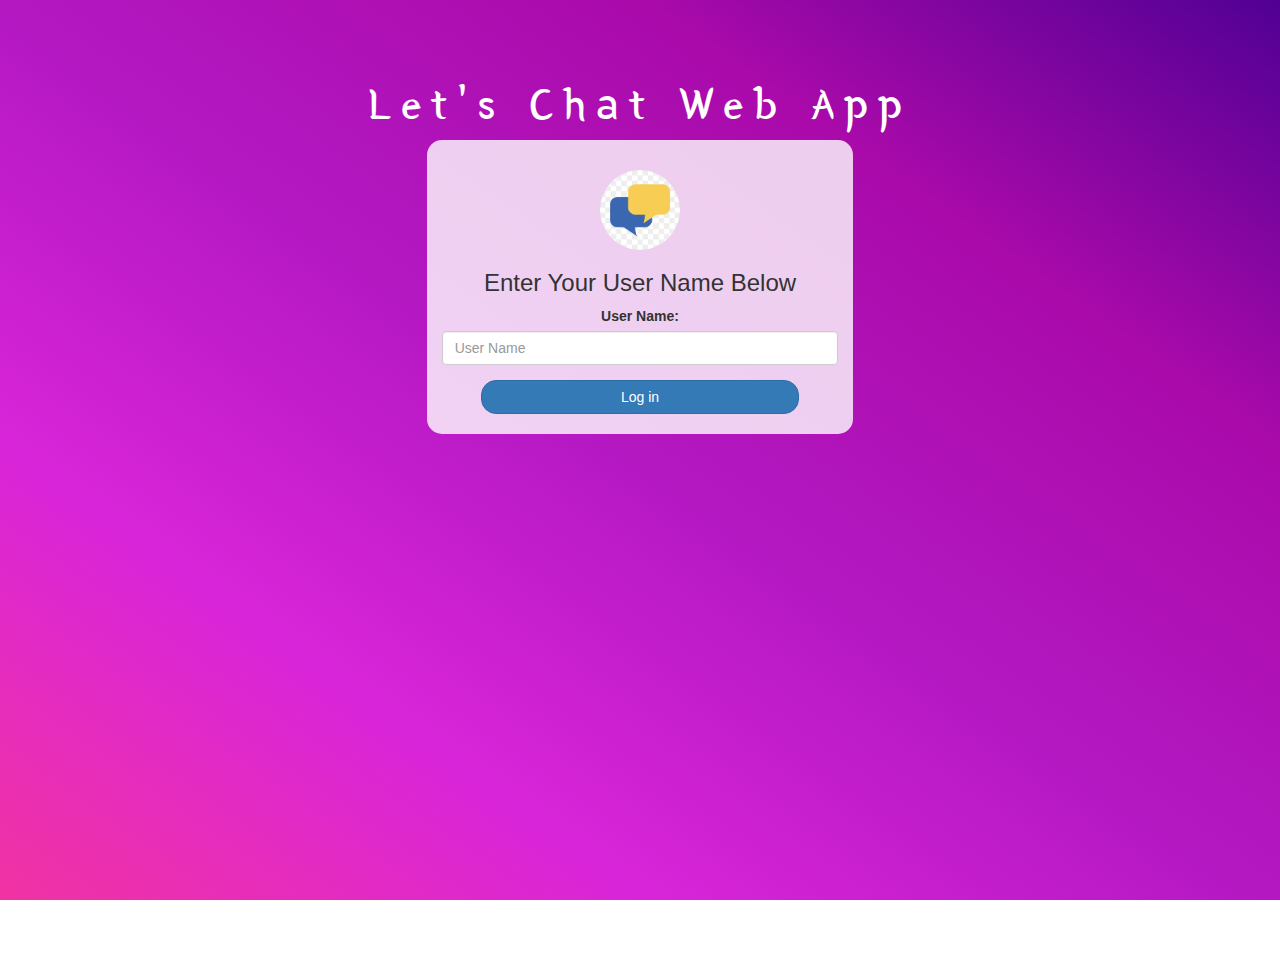
<file: index.html>
<html>
    <head>
        <title>Let's Chat Web App</title>
    <link href="https://fonts.googleapis.com/css?family=Yeon+Sung&display=swap" rel="stylesheet"><meta name="viewport" content="width=device-width, initial-scale=1">
    
    <link rel="stylesheet" href="https://maxcdn.bootstrapcdn.com/bootstrap/3.4.0/css/bootstrap.min.css">
    <script src="https://ajax.googleapis.com/ajax/libs/jquery/3.4.1/jquery.min.js"></script>
    <script src="https://maxcdn.bootstrapcdn.com/bootstrap/3.4.0/js/bootstrap.min.js"></script>
    
    <link rel="stylesheet" type="text/css" href="Kwitter.css">
    <script src="Kwitter.js"></script>
    </head>
    <body>
        <center>
            <h1 class="header">	
                Let's Chat Web App<sup>
            </sup>
        </h1>
            <div class="col-lg-4 col-md-6 col-sm-6 col-xs-11 login_div">
            <img src="[data-uri]" class="logo">
                <h3 >Enter Your User Name Below</h3>
                <div class="form-group">
                  <label >User Name:</label>
                  <input type="text" id="user_name" class="form-control" placeholder="User Name">
        
                </div>
                <button id="login_button" class="btn btn-primary" onclick="addUser()">Log in</button>
                <br><br>
            </div>
        </center>
    </body>
</html>
</file>
<file: Kwitter.css>
html, body
{
  height: 100%;
  margin: 0;
}

body
{
background-image: linear-gradient(to right top, #f133a2, #d925d9, #b318c1, #aa0aaa, #510094);
background-repeat: no-repeat;
}

.header
{
	color: white;font-family: 'Yeon Sung';font-size: 45px;letter-spacing: 10px;margin-top: 80px;
}
.header img
{
	width: 80px;margin-left: -15px;
}

.login_div
{
	background: rgba(255,255,255,0.8);float: none;border-radius: 15px;
}

.logo
{
	width: 80px;margin-top: 30px;border-radius: 40px;
}

#login_button
{
	width: 80%;border-radius: 15px;
}

.room_name
{
	cursor: pointer;
	font-size: 20px;
}


#logout
{
	font-size: 20px; float: right;
}


#output
{
	padding: 10px; width:80%;background: rgba(255,255,255,0.8);border-radius: 15px;
}

.input_div_room_page
{
	width: 80%;
}

.input_div label
{
	color: white;font-size: 20px;
}


.input_div_message_page
{
	position: fixed;bottom: 0px;width: 100%;background: rgba(255,255,255,0.8);
}
.input_div_message_page label
{
	color: black;
}
.input_div_message_page #msg
{
	width: 80%;
}
.input_div_message_page button
{
	margin-top: 15px;
	width: 50%; 
}
.color_white
{
	color: white
}

.user_tick
{
	width:20px;
}
.message_h4
{
	padding-left:5px;color:grey;
}
</file>
